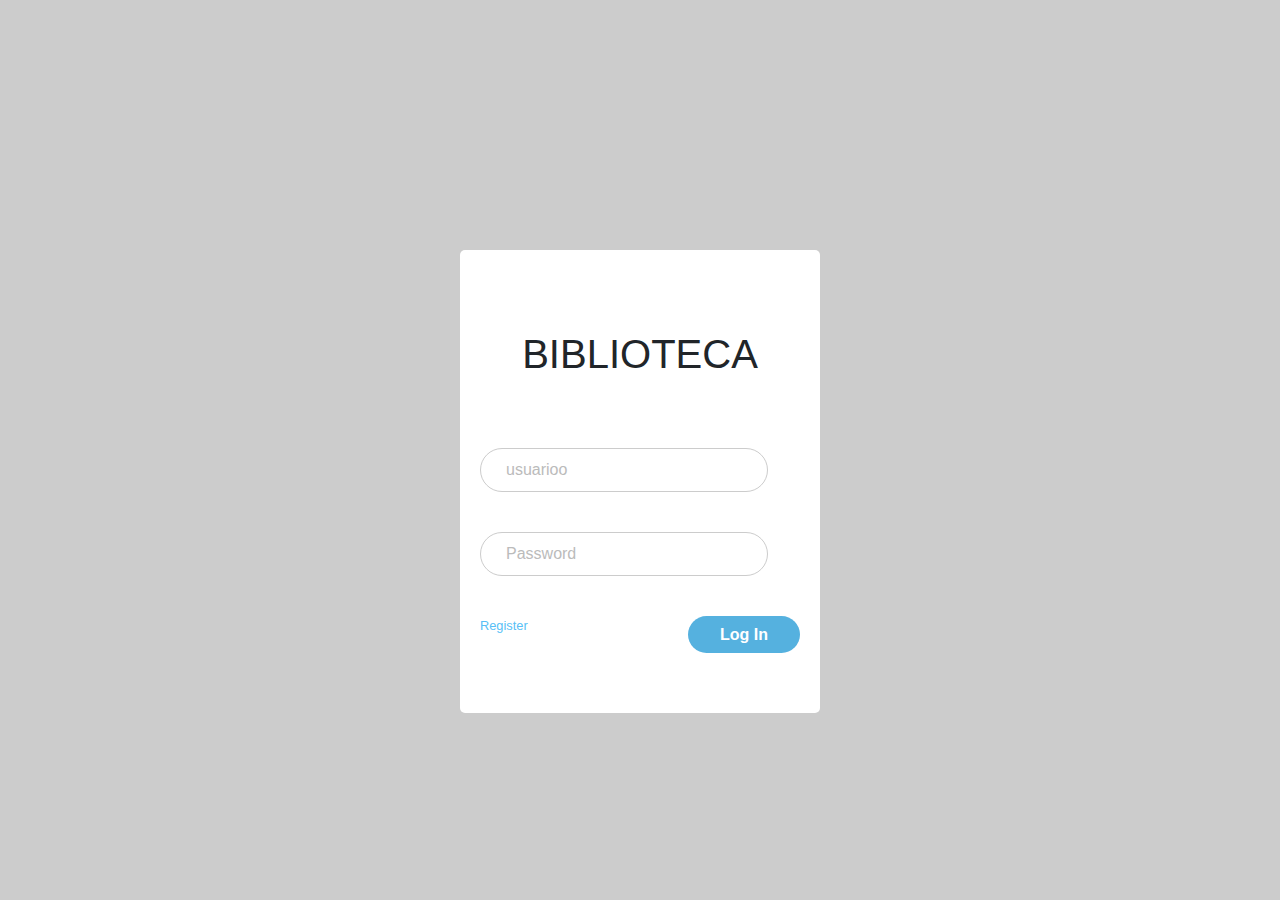
<file: miTiendaOnlineJstl/src/main/resources/static/index.html>
<html>
<head>
<title>login</title>
<script src="jquery/jquery.js"></script>
<script src="js/bootstrap3.7.min.js"></script>
<script src="js/login.js"></script>


<!-- Bootstrap core CSS -->

<link href="css/bootstrap4.min.css" rel="stylesheet">
<link href="css/login.css" rel="stylesheet">
<!------ Include the above in your HEAD tag ---------->

</head>
<body>
	<div id="formWrapper">
		
			<div id="form">
			<form action="login" method="post">
				<div class="logo">
					<h1 class="text-center head">BIBLIOTECA</h1>
				</div>
				<div class="form-item">
					<p class="formLabel">usuarioo</p>
					<input type="text" name="user" id="user" class="form-style"
						autocomplete="off" />
				</div>
				<div class="form-item">
					<p class="formLabel">Password</p>
					<input type="password" name="password" id="password"
						class="form-style" />
					<!-- <div class="pw-view"><i class="fa fa-eye"></i></div> -->
				</div>
				<div class="form-item">
					<p class="pull-left">
						<a href="#"><small>Register</small></a>
					</p>
					<input type="submit" class="login pull-right" value="Log In">
					<div class="clear-fix"></div>
				</div>
		</form>
	</div>
	</div>
</body>
</html>
</file>
<file: miTiendaOnlineJstl/src/main/resources/static/css/login.css>
body{
	 background: url(http://www.timurtek.com/wp-content/uploads/2014/10/form-bg.jpg) no-repeat center center fixed; 
  -webkit-background-size: cover;
  -moz-background-size: cover;
  -o-background-size: cover;
  background-size: cover;
  font-family:'HelveticaNeue','Arial', sans-serif;

}
a{color:#58bff6;text-decoration: none;}
a:hover{color:#aaa; }
.pull-right{float: right;}
.pull-left{float: left;}
.clear-fix{clear:both;}
div.logo{text-align: center; margin: 20px 20px 30px 20px; fill: #566375;}
.head{padding:40px 0px; 10px 0}
.logo-active{fill: #44aacc !important;}
#formWrapper{
	background: rgba(0,0,0,.2); 
	width:100%; 
	height:100%; 
	position: absolute; 
	top:0; 
	left:0;
	transition:all .3s ease;}
.darken-bg{background: rgba(0,0,0,.5) !important; transition:all .3s ease;}

div#form{
	position: absolute;
	width:360px;
	height:320px;
	height:auto;
	background-color: #fff;
	margin:auto;
	border-radius: 5px;
	padding:20px;
	left:50%;
	top:50%;
	margin-left:-180px;
	margin-top:-200px;
}
div.form-item{position: relative; display: block; margin-bottom: 40px;}
 input{transition: all .2s ease;}
 input.form-style{
	color:#8a8a8a;
	display: block;
	width: 90%;
	height: 44px;
	padding: 5px 5%;
	border:1px solid #ccc;
	-moz-border-radius: 27px;
	-webkit-border-radius: 27px;
	border-radius: 27px;
	-moz-background-clip: padding;
	-webkit-background-clip: padding-box;
	background-clip: padding-box;
	background-color: #fff;
	font-family:'HelveticaNeue','Arial', sans-serif;
	font-size: 105%;
	letter-spacing: .8px;
}
div.form-item .form-style:focus{outline: none; border:1px solid #58bff6; color:#58bff6; }
div.form-item p.formLabel {
	position: absolute;
	left:26px;
	top:10px;
	transition:all .4s ease;
	color:#bbb;}
.formTop{top:-22px !important; left:26px; background-color: #fff; padding:0 5px; font-size: 14px; color:#58bff6 !important;}
.formStatus{color:#8a8a8a !important;}
input[type="submit"].login{
	float:right;
	width: 112px;
	height: 37px;
	-moz-border-radius: 19px;
	-webkit-border-radius: 19px;
	border-radius: 19px;
	-moz-background-clip: padding;
	-webkit-background-clip: padding-box;
	background-clip: padding-box;
	background-color: #55b1df;
	border:1px solid #55b1df;
	border:none;
	color: #fff;
	font-weight: bold;
}
input[type="submit"].login:hover{background-color: #fff; border:1px solid #55b1df; color:#55b1df; cursor:pointer;}
input[type="submit"].login:focus{outline: none;}
</file>
